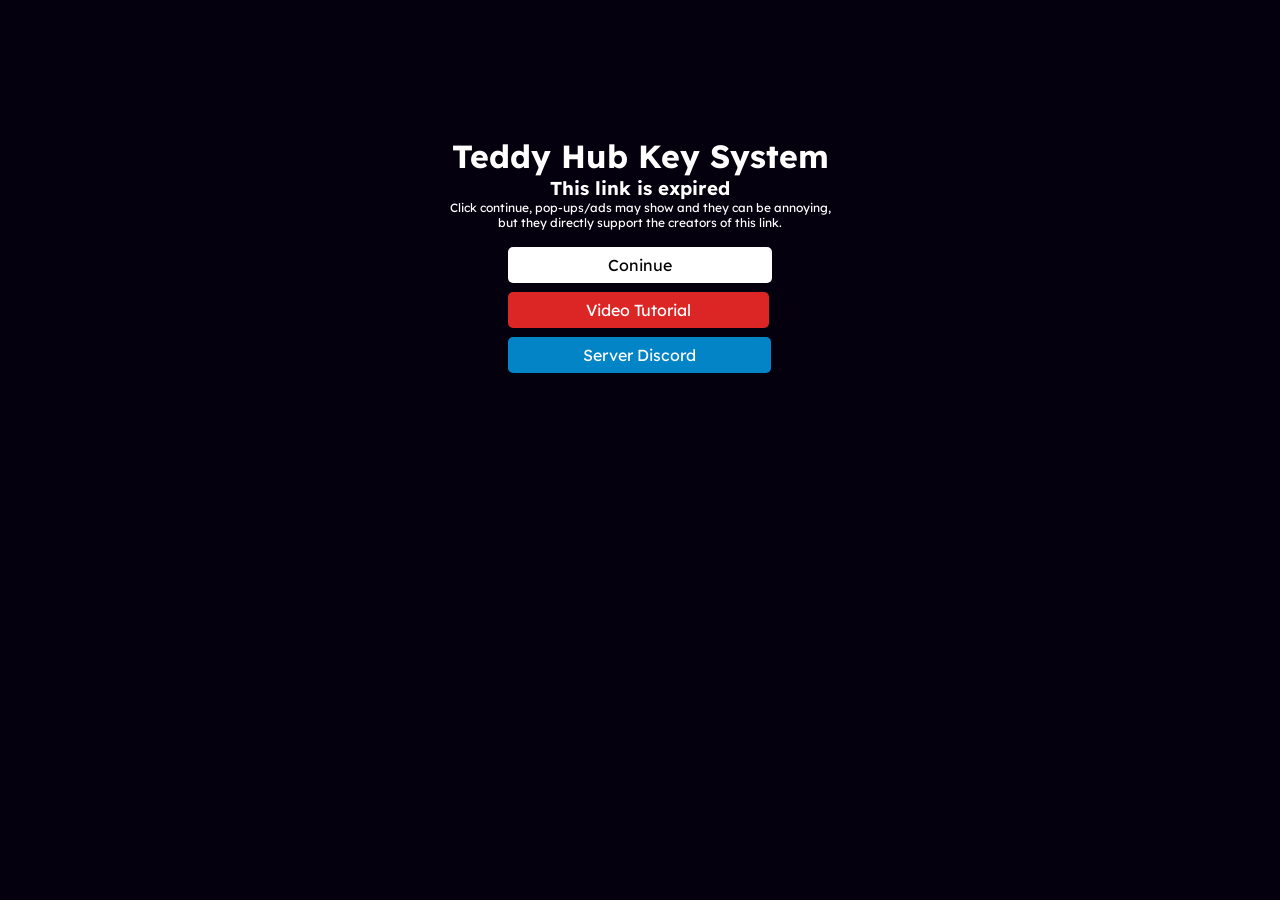
<file: index.html>
<!DOCTYPE html>
<html lang="en">
<head>
    <meta charset="UTF-8">
    <meta name="viewport" content="width=device-width, initial-scale=1.0">
    <title>Document</title>
    <link rel="stylesheet" href="style.css">
    <link rel="preconnect" href="https://fonts.googleapis.com">
    <link rel="preconnect" href="https://fonts.gstatic.com" crossorigin>
    <link href="https://fonts.googleapis.com/css2?family=Google+Sans+Code:ital,wght@0,300..800;1,300..800&family=Lato:ital,wght@0,100;0,300;0,400;0,700;0,900;1,100;1,300;1,400;1,700;1,900&family=Lexend+Deca:wght@100..900&family=Lexend:wght@100..900&family=Tiny5&display=swap" rel="stylesheet">
</head>
<body>
    <div class="maincontent">
        <div class="title">
            <h1>Teddy Hub Key System</h1>
            <h3>This link is expired</h3>
            <p>Click continue, pop-ups/ads may show and they can be annoying, but they directly support the creators of this link.</p>
        </div>
        <div class="somebuttons">
            <div class="continue">
                <a href="#" class="bcontinue">Coninue</a>
            </div>
            <div class="tutorial">
                <a href="#" class="btutorial">Video Tutorial</a>
            </div>
            <div class="discord">
                <a href="https://discord.gg/pkAQt56uBc" class="bdiscord">Server Discord</a>
            </div>
        </div>
    </div>
    <script>
        const url = new URL(window.location.href);
        if (url.searchParams.get("key")) {
            window.location.href = "/key.html?key="+ url.searchParams.get("key")
        } else if (url.searchParams.get("redirect")) {
            window.location.href = "/get.html?redirect" + url.searchParams.get("redirect")
        }
    </script>
</body>
</html>
</file>
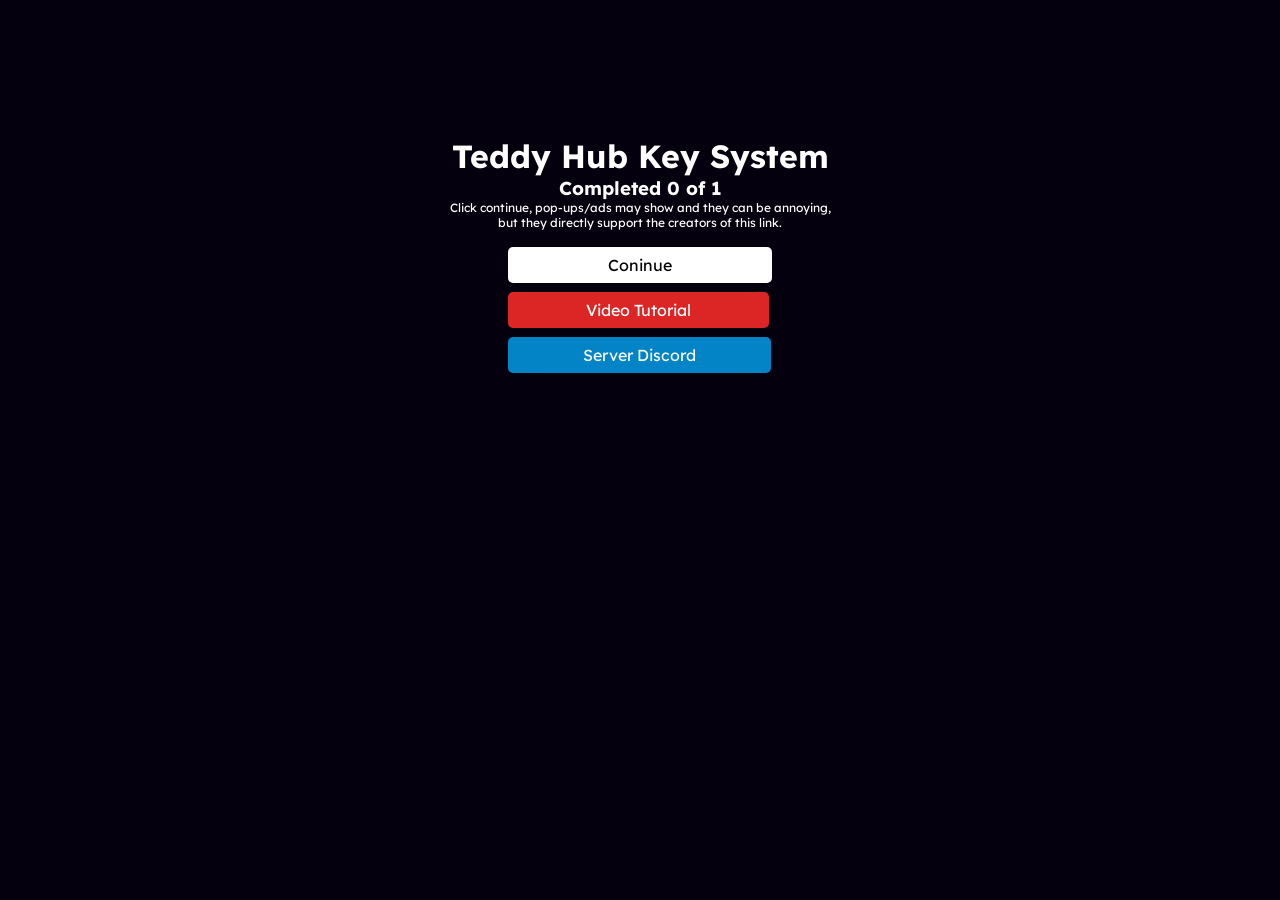
<file: get.html>
<!DOCTYPE html>
<html lang="en">
<head>
    <meta charset="UTF-8">
    <meta name="viewport" content="width=device-width, initial-scale=1.0">
    <title>Document</title>
    <link rel="stylesheet" href="style.css">
    <link rel="preconnect" href="https://fonts.googleapis.com">
    <link rel="preconnect" href="https://fonts.gstatic.com" crossorigin>
    <link href="https://fonts.googleapis.com/css2?family=Google+Sans+Code:ital,wght@0,300..800;1,300..800&family=Lato:ital,wght@0,100;0,300;0,400;0,700;0,900;1,100;1,300;1,400;1,700;1,900&family=Lexend+Deca:wght@100..900&family=Lexend:wght@100..900&family=Tiny5&display=swap" rel="stylesheet">
</head>
<body>
    <div class="maincontent">
        <div class="title">
            <h1>Teddy Hub Key System</h1>
            <h3>Completed 0 of 1</h3>
            <p>Click continue, pop-ups/ads may show and they can be annoying, but they directly support the creators of this link.</p>
        </div>
        <div class="somebuttons">
            <div class="continue">
                <a href="#" class="bcontinue" onclick="to()">Coninue</a>
            </div>
            <div class="tutorial">
                <a href="#" class="btutorial">Video Tutorial</a>
            </div>
            <div class="discord">
                <a href="https://discord.gg/pkAQt56uBc" class="bdiscord">Server Discord</a>
            </div>
        </div>
    </div>
    <script>
        const textbox = document.getElementById("textbox")
        const clicktocopy = document.getElementById("aaaa")
        const prams = new URL(window.location.href).searchParams;
        let abc = "/index.html"
        if (prams.get("key")) {
            textbox.innerHTML = prams.get("key")
        } else if (prams.get("redirect")) {
            abc = "https://link4m.com/"+ prams.get("redirect")
        }
        async function copyToClipboard() {
        try {
            await navigator.clipboard.writeText(prams.get("key"));
            clicktocopy.innerHTML = "Copied Key"
            clicktocopy.className = "bcontinuee2"
            setTimeout(function() {
                clicktocopy.innerHTML = "Click to copy"
                clicktocopy.className = "bcontinuee"
            }, 2000);
        } catch (err) {
        }
        }

        function to() {
            window.location.href = abc
        }
    </script>
</body>
</html>
</file>
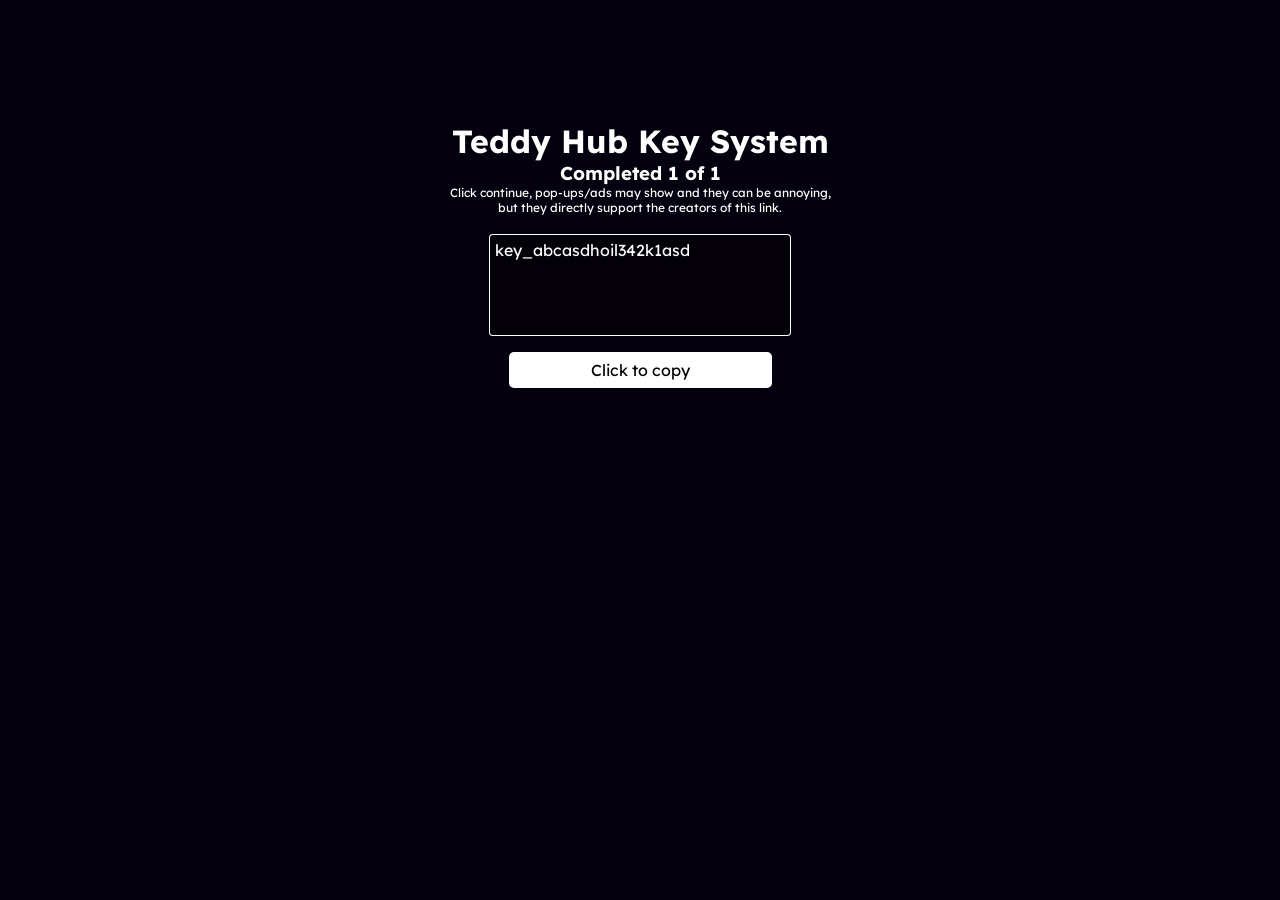
<file: key.html>
<!DOCTYPE html>
<html lang="en">
<head>
    <meta charset="UTF-8">
    <meta name="viewport" content="width=device-width, initial-scale=1.0">
    <title>Document</title>
    <link rel="stylesheet" href="style.css">
    <link rel="preconnect" href="https://fonts.googleapis.com">
    <link rel="preconnect" href="https://fonts.gstatic.com" crossorigin>
    <link href="https://fonts.googleapis.com/css2?family=Google+Sans+Code:ital,wght@0,300..800;1,300..800&family=Lato:ital,wght@0,100;0,300;0,400;0,700;0,900;1,100;1,300;1,400;1,700;1,900&family=Lexend+Deca:wght@100..900&family=Lexend:wght@100..900&family=Tiny5&display=swap" rel="stylesheet">
</head>
<body>
    <div class="maincontent">
        <div class="title">
            <h1>Teddy Hub Key System</h1>
            <h3>Completed 1 of 1</h3>
            <p>Click continue, pop-ups/ads may show and they can be annoying, but they directly support the creators of this link.</p>
        </div>
        <div class="keyblock" id="textbox">
            <p>key_abcasdhoil342k1asd</p>
        </div>
        <div class="somebuttons">
            <div class="continue">
                <a href="#" class="bcontinuee" onclick="copyToClipboard()" id="aaaa">Click to copy</a>
            </div>
        </div>
    </div>
    <script>
        const textbox = document.getElementById("textbox")
        const clicktocopy = document.getElementById("aaaa")
        const prams = new URL(window.location.href).searchParams;
        let abc = "/index.html"
        if (prams.get("key")) {
            textbox.innerHTML = prams.get("key")
        } else if (prams.get("redirect")) {
            abc = "https://link4m.com/"+ prams.get("redirect")
        }
        async function copyToClipboard() {
        try {
            await navigator.clipboard.writeText(prams.get("key"));
            clicktocopy.innerHTML = "Copied Key"
            clicktocopy.className = "bcontinuee2"
            setTimeout(function() {
                clicktocopy.innerHTML = "Click to copy"
                clicktocopy.className = "bcontinuee"
            }, 2000);
        } catch (err) {
        }
        }

        function to() {
            window.location.href = abc
        }
    </script>
</body>
</html>
</file>
<file: style.css>
*,body {
    margin: 0;
    padding: 0;
}

body {
    background-color: rgb(5, 0, 14);
    color: white;
    font-family: "Lexend Deca", sans-serif;
}
.maincontent {
    width: 100%;
    height: 500px;
    display: flex;
    justify-content: center;
    flex-direction: column;
    flex-wrap: wrap;
    align-items: center;
}
.title {
    display: flex;
    justify-content: center;
    flex-direction: column;
    align-items: center;
}
.title > p {
    width: 400px;
    font-size: 12px;
    text-align: center;
}
.continue {
    margin-top: 25px;
}
.tutorial {
    margin-top: 25px;
}
.discord {
    margin-top: 25px;
    /* padding-top: 20px; */
}
.bcontinue {
    padding: 8px 100px;
    background-color: rgb(255, 255, 255);
    text-decoration: none;
    color: rgb(0, 0, 0);
    border-radius: 5px;
    transition: 0.1s ease-in-out;
}
.bcontinuee {
    padding: 8px 82px;
    background-color: rgb(255, 255, 255);
    text-decoration: none;
    color: rgb(0, 0, 0);
    border-radius: 5px;
    transition: 0.1s ease-in-out;
}
.bcontinuee2 {
    padding: 8px 82px;
    background-color: rgb(3, 0, 8);
    text-decoration: none;
    color: #ffff;
    border-radius: 5px;
    transition: 0.1s ease-in-out;
    box-shadow: 0px 0px 0px 1px #ffff;
}
.btutorial {
    padding: 8px 78px;
    background-color: rgb(220 38 38);
    text-decoration: none;
    color: #ffff;
    border-radius: 5px;
    transition: 0.1s ease-in-out;
}
.bdiscord {
    padding: 8px 75px;
    background-color: rgb(2 132 199);
    text-decoration: none;
    color: #ffff;
    border-radius: 5px;
    transition: 0.1s ease-in-out;
}
.bdiscord:hover {
    background-color: rgb(0, 102, 153);
}
.btutorial:hover {
    background-color: rgb(172, 30, 30);
}
.bcontinue:hover {
    background-color: rgb(230,230,230);
}
.keyblock {
    margin-top: 20px;
    width: 300px;
    height: 100px;
    box-shadow: 0px 0px 0px 1px white;
    border-radius: 3px;
    overflow: hidden;
    text-align: justify;
    text-wrap-mode: wrap;
    background-color: rgb(3, 0, 8);
}
.keyblock > p {
    margin: 5px;
}
</file>
